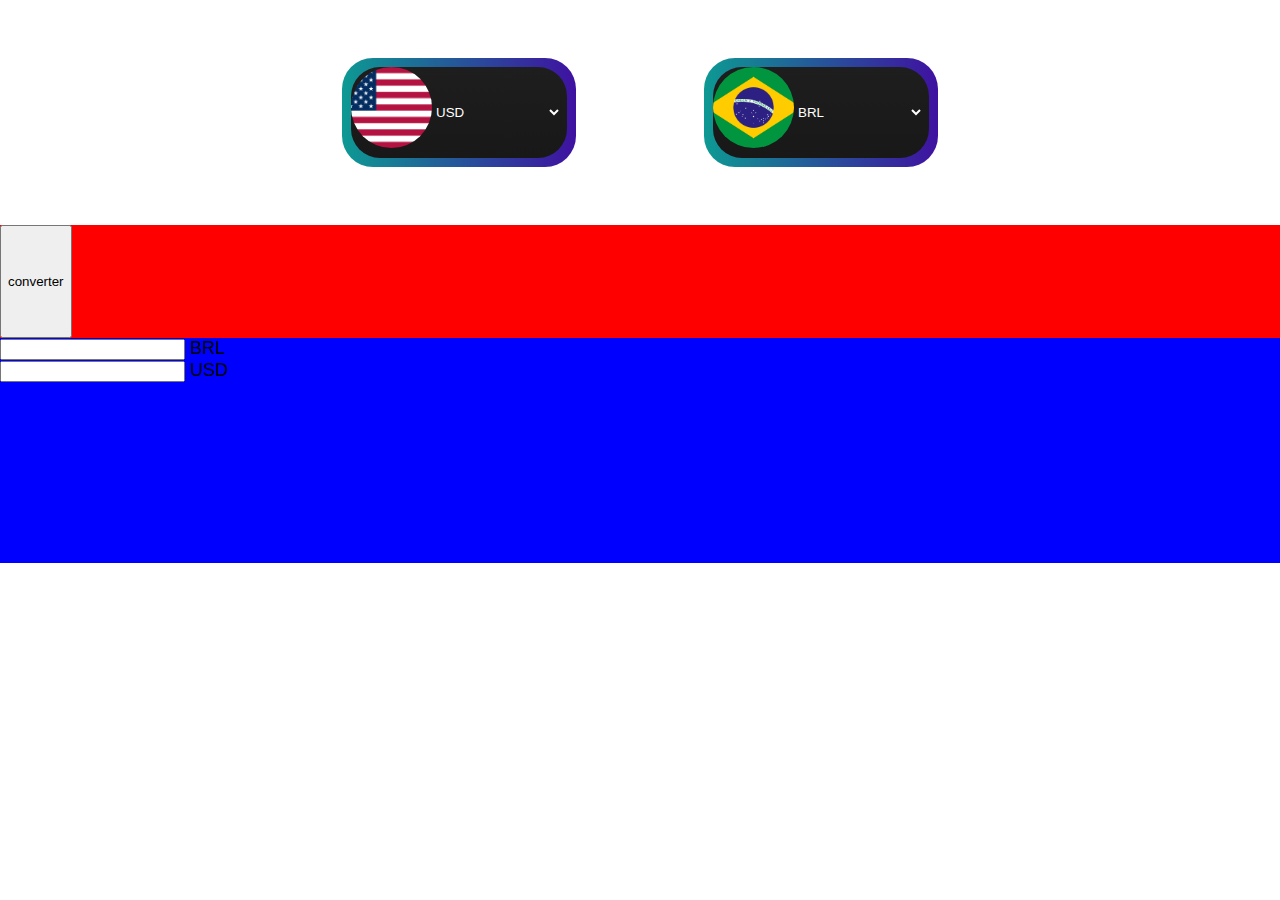
<file: src/test/testindex.html>
<!DOCTYPE html>
<html lang="en">
<head>
    <meta charset="UTF-8">
    <meta name="viewport" content="width=device-width, initial-scale=1.0">
    <title>Conversor Cambial</title>
    <link rel = "stylesheet" href = "teststyles.css">  
</head>
<body>
    <div class = "header"> </div>
  
    
    <div class = "area" id = "area1">
        <div id = "from-currency-select-container">
            <div id = "from-currency-select-background">
            <img id = "to-currency-image" src="Flag_of_the_United_States.svg.png" alt="USD Flag" class="flag-icon">
                <select id = "from-currency-select">
                    <option value = "USD">USD</option>
                </select>
             </div>
        </div>
    
        <div class = "two-arrows-circle"> 
            <img> </img>
        </div>
        <div id = "to-currency-select-container">
            <div id = "to-currency-select-background">
            <img id = "to-currency-image" src="Flag_of_Brazil.svg.png" alt="BRL Flag" class="flag-icon">
             <select id = "to-currency-select">
                 <option value = "BRL">BRL</option>    
             </select>
            </div>
        </div>
    </div>
    
    <div class = "area" id = "area2"> 
        <button id = "convert-button"> converter</button>    
    </div>
    
    <div class = "area" id = "area3"> 
        <div id = "current-exchange">
               <div id = "exchange"> </div>
               <div id = "reverse-exchange"> </div>
        </div>
        <div id = "area-3-middle-separator"> </div>
        <div id = "conversion-area">
            <div id = "input-container"> 
                 <input id = "value-input">
                 <span id = "currency-input-code">BRL</span>
             </div>
             <div id = "conversion-area-middle-separator"></div>
             <div id = "output-container">
                 <input id = "value-output">
                 <span id = "currency-output-code">USD</span>
             </div>
        </div>
    </div>
    
    <div class = "area" id = "area4">
        <div class = "graph-bars">         
            <div class = "bar" id = "bar 1"> </div>
            <div class = "bar" id = "bar 2"> </div>
            <div class = "bar" id = "bar 3"> </div>
            <div class = "bar" id = "bar 4"> </div>
            <div class = "bar" id = "bar 5"> </div>
            <div class = "bar" id = "bar 6"> </div>
            <div class = "bar" id = "bar 7"> </div>
            <div class = "bar" id = "bar 8"> </div>
            <div class = "bar" id = "bar 9"> </div>
            <div class = "bar" id = "bar 10"> </div>
            <div class = "bar" id = "bar 11"> </div>
            <div class = "bar" id = "bar 12"> </div>
            <div class = "bar" id = "bar 13"> </div>
            <div class = "bar" id = "bar 14"> </div>
            <div class = "bar" id = "bar 15"> </div>
    </div>
   </div>    
<div class = "area" id = "area5"> 
       
    </div>

   <script src="testscript.js"></script>
</body>
</html>
</file>
<file: src/test/teststyles.css>
* {
    box-sizing: border-box;
}        

html, body {
    font-family: 'Poppins', sans-serif;
    width: 100vw; /* Fix width to cover full viewport */
    margin: 0;
    padding: 0;
    background: #141317;
    font-size: 2vh;       
    height: 100vh;
    display: flex;
    flex-direction: column;
}

#area1 {
    display: flex;
    flex-direction: row;
    justify-content: center;
    align-items: center;
    width: 100vw;
    flex: 2; 
    background: white;
    gap: 5%;
}

#from-currency-select-container, #to-currency-select-container{
    height:12.01vmin;
    width: 26vmin;
    display: flex;
    flex-direction: row;
    padding: 1vmin;
    border-radius:31px;
    outline: none;
    border-style:none;
    background: linear-gradient(to right, #0D9993, #3F11A1);
}
#from-currency-image, #to-currency-image{
   max-height:9vmin;
   max-width:9vmin;
   object-fit: cover;
   border-radius:50%;
   overflow:hidden; 
}
#from-currency-select-background, #to-currency-select-background{
    height: 100%;
    border-style:none;
    background: linear-gradient(to bottom, #1E1E1E, #181818);
    border-radius: 29px;
    width:100%;
    display:flex;
    flex-direction: row;
}
#from-currency-select, #to-currency-select {
    height: 100%;
    border-style:none;
    color: white; 
    outline:none;
    width: 60%;
    border-radius: 29px;
    background: linear-gradient(to bottom, #1E1E1E, #181818);
}


#area2 {
    display: flex;
    flex-direction: row;
    width: 100vw;
    flex: 1;
    background: red;
}

#area3 {
    width: 100vw;
    flex: 2;
    background: blue;
}

#area4 {
    width: 100vw;
    flex: 3;
    background: white;
}
</file>
